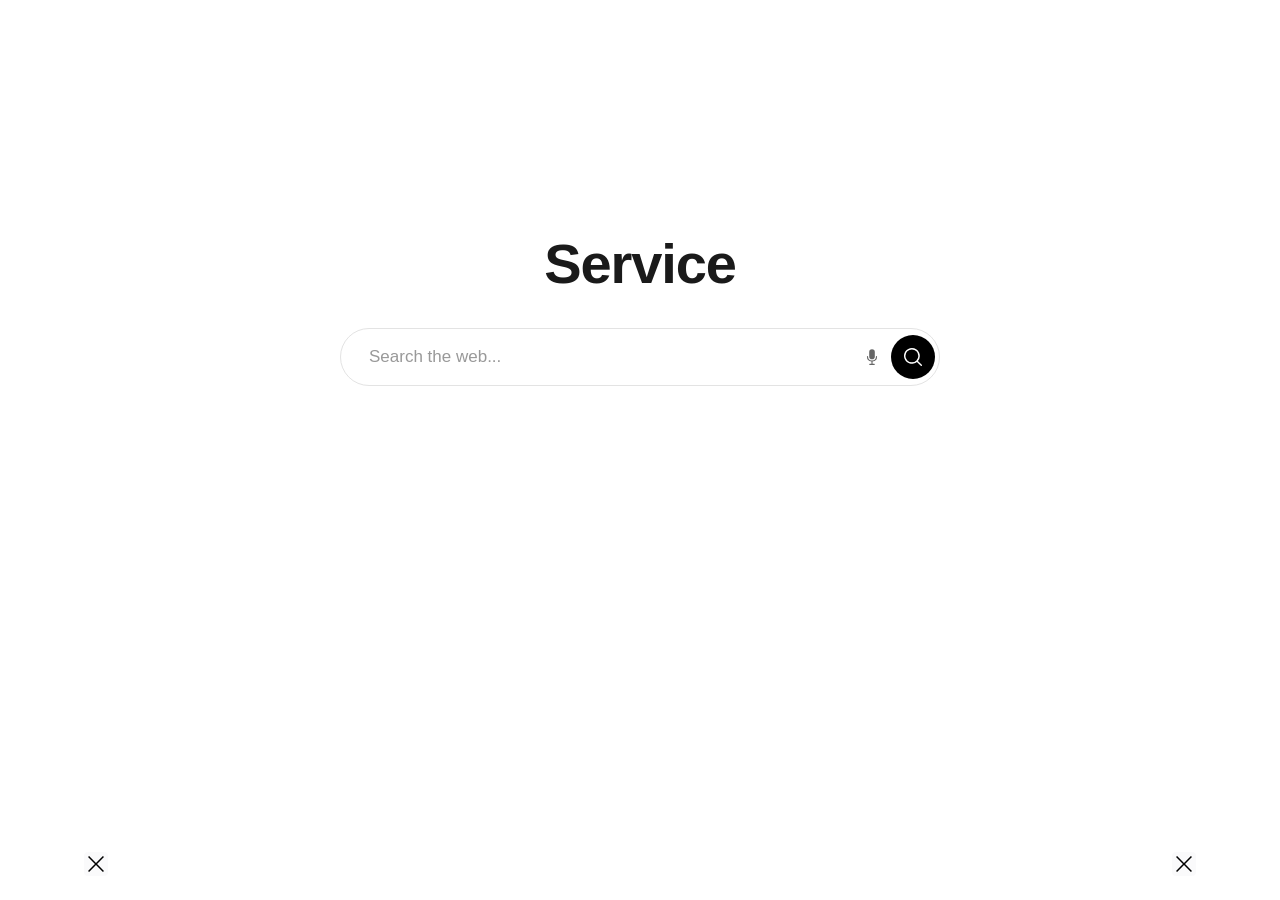
<file: docs/index.html>
<!DOCTYPE html>
<html lang="en">
<head>
    <meta charset="UTF-8">
    <meta name="viewport" content="width=device-width, initial-scale=1.0">
    <meta name="google-site-verification" content="dvKKYev6im0XU4AEzXiDjxSktZTi5qMS__k-Yqq38yk" />
    <meta name="msvalidate.01" content="B38C44813DB0ABC9AA2C3E19D521160E" />
    <meta name="description" content="Service is a privacy focused search engine, respecting your online privacy by collecting no data at all, and is fully open source!"> 
    <title>Service Search</title>
    <link rel="stylesheet" href="style.css">
</head>
<body>
<div class="hero">
    <h1>Service</h1>
    <div class="search-box">
        <input
            id="searchInput"
            type="text"
            placeholder="Search the web..."
        >
        <button id="micButton" aria-label="Search by voice" type="button">
            <svg xmlns="http://www.w3.org/2000/svg" fill="none" viewBox="0 0 16 16" aria-hidden="true">
                <path fill="currentColor" d="M8 10a2.5 2.5 0 0 0 2.5-2.5v-4a2.5 2.5 0 0 0-5 0v4A2.5 2.5 0 0 0 8 10Z"/>
                <path fill="currentColor" d="M12.5 7.5a.5.5 0 0 0-1 0 3.5 3.5 0 0 1-7 0 .5.5 0 0 0-1 0 4.5 4.5 0 0 0 4 4.473V14H6a.5.5 0 0 0 0 1h4a.5.5 0 0 0 0-1H8.5v-2.027A4.5 4.5 0 0 0 12.5 7.5Z"/>
            </svg>
        </button>
        <button id="searchButton" aria-label="Search">
            <svg xmlns="http://www.w3.org/2000/svg" fill="none" viewBox="0 0 16 16" aria-hidden="true">
                <path fill="currentColor" fill-rule="evenodd" d="M7 0a7 7 0 1 0 4.49 12.37l3.44 3.45a.63.63 0 1 0 .89-.89l-3.45-3.44A7 7 0 0 0 7 0ZM1.25 7a5.75 5.75 0 1 1 11.5 0 5.75 5.75 0 0 1-11.5 0Z" clip-rule="evenodd"/>
            </svg>
        </button>
    </div>
    <p id="micError" class="mic-error" hidden>Voice search isn't supported in this browser.</p>
    <p id="pageCount" class="page-count"></p>
</div>
<div id="results"></div>

<!-- BEGIN PRIVADCY AD SLOT (left) -->
<div class="privadcy-ad-slot" style="position: absolute; z-index: 99999">
  <input autocomplete="off" type="checkbox" id="privadcy-dismiss-left" hidden />
  <div style="padding-top: 0; padding-bottom: 0;">
    <div style="width:15%;height:100%;position:fixed;text-align:center;font-size:0;top:50%;transform:translateY(-50%);left:0;min-width:100px">
      <label for="privadcy-dismiss-left" style="bottom: 24px;margin:0 auto;right:0;left:0;max-width:24px; position: absolute;border-radius: 4px; background: rgba(248, 248, 249, 0.70); padding: 4px;z-index: 99999;cursor:pointer">
        <svg fill="#000000" height="16px" width="16px" xmlns="http://www.w3.org/2000/svg" viewBox="0 0 490 490">
          <polygon points="456.851,0 245,212.564 33.149,0 0.708,32.337 212.669,245.004 0.708,457.678 33.149,490 245,277.443 456.851,490 489.292,457.678 277.331,245.004 489.292,32.337 "/>
        </svg>
      </label>
      <div id="privadcy-frame-left" style="width: 100%;margin: auto;position: relative; z-index: 99998;height:100%; display: flex;flex-direction: column; justify-content: center">
        <iframe class="privadcy-iframe" src="https://privadcy.onrender.com/embed/sidebar?w=140&h=180" style="border:0; padding:0; width:140px; height:180px; overflow:hidden; margin: 0 auto"></iframe>
      </div>
    </div>
    <style>#privadcy-dismiss-left:checked + div { display: none; }</style>
  </div>
</div>
<!-- END PRIVADCY AD SLOT (left) -->

<!-- BEGIN PRIVADCY AD SLOT (right) -->
<div class="privadcy-ad-slot" style="position: absolute; z-index: 99999">
  <input autocomplete="off" type="checkbox" id="privadcy-dismiss-right" hidden />
  <div style="padding-top: 0; padding-bottom: 0;">
    <div style="width:15%;height:100%;position:fixed;text-align:center;font-size:0;top:50%;transform:translateY(-50%);right:0;min-width:100px">
      <label for="privadcy-dismiss-right" style="bottom: 24px;margin:0 auto;right:0;left:0;max-width:24px; position: absolute;border-radius: 4px; background: rgba(248, 248, 249, 0.70); padding: 4px;z-index: 99999;cursor:pointer">
        <svg fill="#000000" height="16px" width="16px" xmlns="http://www.w3.org/2000/svg" viewBox="0 0 490 490">
          <polygon points="456.851,0 245,212.564 33.149,0 0.708,32.337 212.669,245.004 0.708,457.678 33.149,490 245,277.443 456.851,490 489.292,457.678 277.331,245.004 489.292,32.337 "/>
        </svg>
      </label>
      <div id="privadcy-frame-right" style="width: 100%;margin: auto;position: relative; z-index: 99998;height:100%; display: flex;flex-direction: column; justify-content: center">
        <iframe class="privadcy-iframe" src="https://privadcy.onrender.com/embed/sidebar?w=140&h=180" style="border:0; padding:0; width:140px; height:180px; overflow:hidden; margin: 0 auto"></iframe>
      </div>
    </div>
    <style>#privadcy-dismiss-right:checked + div { display: none; }</style>
  </div>
</div>
<!-- END PRIVADCY AD SLOT (right) -->

<script src="app.js?v=2"></script>
</body>
</html>
</file>
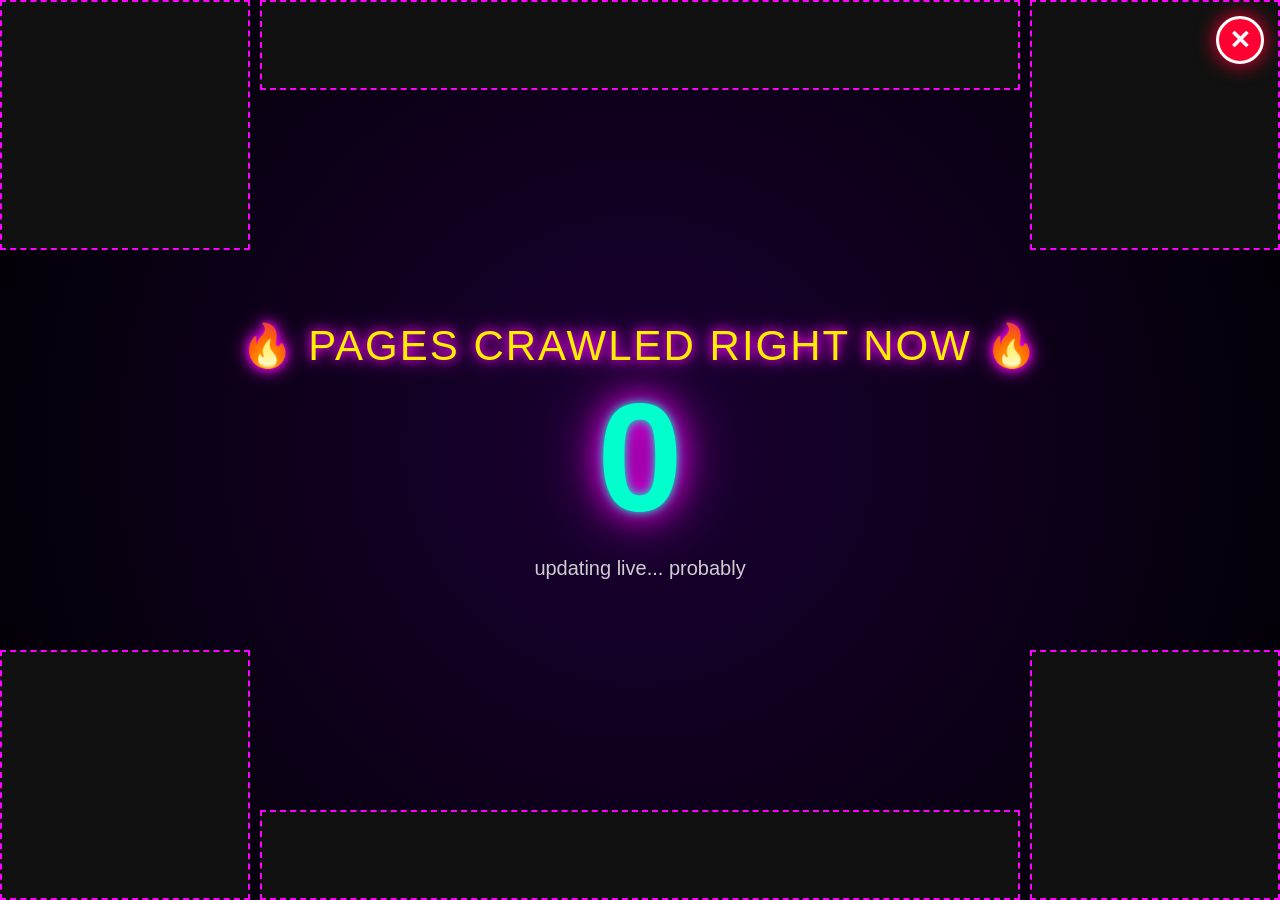
<file: docs/live.html>
<!DOCTYPE html>
<html lang="en">
<head>
<meta charset="UTF-8">
<meta name="viewport" content="width=device-width, initial-scale=1.0">
<title>Service — LIVE COUNTER!!!</title>
<style>
    * { margin:0; padding:0; box-sizing:border-box; }
    html, body {
        height:100%;
        background: radial-gradient(circle at center, #1a0033 0%, #000 100%);
        overflow:hidden;
        font-family: "Comic Sans MS", "Comic Sans", cursive, sans-serif;
    }

    .close-btn {
        position:fixed;
        top:16px; right:16px;
        z-index:1000;
        width:48px; height:48px;
        border-radius:50%;
        border:3px solid #fff;
        background:#ff0033;
        color:#fff;
        font-size:26px;
        font-weight:bold;
        line-height:1;
        cursor:pointer;
        box-shadow:0 0 20px #ff0033;
    }
    .close-btn:hover { background:#ff3355; }

    .counter-wrap {
        position:fixed;
        inset:0;
        display:flex;
        flex-direction:column;
        align-items:center;
        justify-content:center;
        text-align:center;
        z-index:10;
        pointer-events:none;
    }

    .counter-label {
        font-size:clamp(20px, 4vw, 42px);
        color:#ffee00;
        text-shadow:0 0 10px #ff00ff, 0 0 20px #ff00ff;
        animation: shake 0.15s infinite;
        letter-spacing:2px;
    }

    .counter-number {
        font-size:clamp(48px, 12vw, 160px);
        font-weight:900;
        color:#00ffcc;
        text-shadow:
            0 0 10px #00ffcc,
            0 0 30px #ff00ff,
            0 0 60px #ff00ff;
        animation: pulse 0.6s ease-in-out infinite;
        font-variant-numeric: tabular-nums;
    }

    .counter-sub {
        margin-top:10px;
        font-size:clamp(14px, 2vw, 20px);
        color:#fff;
        opacity:0.8;
    }

    @keyframes pulse {
        0%, 100% { transform:scale(1); }
        50% { transform:scale(1.04); }
    }
    @keyframes shake {
        0%   { transform:rotate(-1deg); }
        50%  { transform:rotate(1deg); }
        100% { transform:rotate(-1deg); }
    }

    /* Ad slots — tiled around the edges. Reuses the real a-ads.com unit
       already embedded on the homepage (data-aa=2448733), just placed in
       more spots, because the whole point of this page is being an
       intentional throwback to obnoxious ad-saturated web design. */
    .ad-slot {
        position:fixed;
        z-index:5;
        display:flex;
        align-items:center;
        justify-content:center;
        overflow:hidden;
        background:#111;
        border:2px dashed #ff00ff;
    }
    .ad-slot iframe { width:100%; height:100%; border:0; }

    .ad-top-left     { top:0; left:0; width:250px; height:250px; }
    .ad-top-right    { top:0; right:0; width:250px; height:250px; }
    .ad-bottom-left  { bottom:0; left:0; width:250px; height:250px; }
    .ad-bottom-right { bottom:0; right:0; width:250px; height:250px; }
    .ad-top-strip    { top:0; left:260px; right:260px; height:90px; }
    .ad-bottom-strip { bottom:0; left:260px; right:260px; height:90px; }

    @media (max-width: 700px) {
        .ad-top-left, .ad-top-right, .ad-bottom-left, .ad-bottom-right { width:120px; height:120px; }
        .ad-top-strip, .ad-bottom-strip { display:none; }
    }
</style>
</head>
<body>

<button class="close-btn" onclick="window.location.href='index.html'" aria-label="Close">✕</button>

<div class="ad-slot ad-top-left"><iframe data-aa=2448733 src="//acceptable.a-ads.com/2448733/?size=Adaptive"></iframe></div>
<div class="ad-slot ad-top-right"><iframe data-aa=2448733 src="//acceptable.a-ads.com/2448733/?size=Adaptive"></iframe></div>
<div class="ad-slot ad-bottom-left"><iframe data-aa=2448733 src="//acceptable.a-ads.com/2448733/?size=Adaptive"></iframe></div>
<div class="ad-slot ad-bottom-right"><iframe data-aa=2448733 src="//acceptable.a-ads.com/2448733/?size=Adaptive"></iframe></div>
<div class="ad-slot ad-top-strip"><iframe data-aa=2448733 src="//acceptable.a-ads.com/2448733/?size=Adaptive"></iframe></div>
<div class="ad-slot ad-bottom-strip"><iframe data-aa=2448733 src="//acceptable.a-ads.com/2448733/?size=Adaptive"></iframe></div>

<div class="counter-wrap">
    <div class="counter-label">🔥 PAGES CRAWLED RIGHT NOW 🔥</div>
    <div class="counter-number" id="liveCount">0</div>
    <div class="counter-sub">updating live... probably</div>
</div>

<script>
const SUPABASE_URL = "https://nxipygonwjlxozfsrbsn.supabase.co";
const SUPABASE_ANON_KEY = "sb_publishable_lt5n95QnheWul-URwQHtog_XBHya10T";

const el = document.getElementById("liveCount");
let displayed = 0;
let real = 0;

async function fetchRealCount() {
    try {
        const response = await fetch(`${SUPABASE_URL}/rest/v1/rpc/get_page_count`, {
            method: "POST",
            headers: {
                "Content-Type": "application/json",
                "apikey": SUPABASE_ANON_KEY,
                "Authorization": `Bearer ${SUPABASE_ANON_KEY}`
            },
            body: "{}"
        });
        const count = await response.json();
        if (typeof count === "number") {
            real = count;
            if (displayed === 0) displayed = count; // snap on first load, no long count-up from 0
        }
    } catch (e) {
        console.error(e);
    }
}

// Smoothly ticks the displayed number toward the real fetched count —
// re-fetched periodically so this stays honest rather than just making
// up a number that climbs forever regardless of reality.
function tick() {
    if (displayed < real) {
        displayed += Math.max(1, Math.ceil((real - displayed) / 20));
    }
    el.textContent = displayed.toLocaleString();
    requestAnimationFrame(tick);
}

fetchRealCount().then(tick);
setInterval(fetchRealCount, 15000);
</script>

</body>
</html>
</file>
<file: docs/style.css>
:root{
    --border: #e3e3e3;
    --border-focus: #999;
    --text: #1a1a1a;
    --text-muted: #6b6b6b;
    --link: #2563eb;
    --url: #1a6b1a;
    --radius: 14px;
}
*{
    margin:0;
    padding:0;
    box-sizing:border-box;
    font-family:-apple-system, BlinkMacSystemFont, "Segoe UI", Roboto, Helvetica, Arial, sans-serif;
}
body{
    background:#ffffff;
    color:var(--text);
    display:flex;
    flex-direction:column;
    align-items:center;
    min-height:100vh;
}
.hero{
    min-height:70vh;
    display:flex;
    flex-direction:column;
    align-items:center;
    justify-content:center;
    width:min(600px,90%);
    display:flex;
    flex-direction:column;
    align-items:center;
}
h1{
    text-align:center;
    font-size:56px;
    font-weight:700;
    letter-spacing:-0.02em;
    margin-bottom:32px;
}

/* Single merged pill, matching DuckDuckGo's search bar shape — an icon
   button embedded inside the input's own rounded border, not a separate
   rectangular button sitting beside it. */
.search-box{
    display:flex;
    align-items:center;
    width:100%;
    border:1.5px solid var(--border);
    border-radius:999px;
    padding:4px 4px 4px 20px;
    transition:border-color 0.15s ease, box-shadow 0.15s ease;
}
.search-box:focus-within{
    border-color:var(--border-focus);
    box-shadow:0 1px 6px rgba(0,0,0,0.08);
}
input{
    flex:1;
    border:none;
    outline:none;
    font-size:17px;
    padding:14px 8px;
    background:transparent;
}
input::placeholder{
    color:#999;
}
button{
    display:flex;
    align-items:center;
    justify-content:center;
    width:44px;
    height:44px;
    border:none;
    border-radius:50%;
    cursor:pointer;
    background:black;
    color:white;
    flex-shrink:0;
}
button:hover{
    background:#222;
}
button svg{
    width:18px;
    height:18px;
}

#micButton{
    background:transparent;
    color:#666;
    width:38px;
    height:38px;
}
#micButton:hover{
    background:#f0f0f0;
    color:var(--text);
}
#micButton.listening{
    color:#dc2626;
}
#micButton.listening svg{
    animation:pulse 1.2s ease-in-out infinite;
}
@keyframes pulse{
    0%,100%{ opacity:1; }
    50%{ opacity:0.4; }
}
.mic-error{
    margin-top:10px;
    font-size:13px;
    color:var(--text-muted);
    text-align:center;
}

.page-count{
    margin-top:14px;
    font-size:13px;
    color:var(--text-muted);
    text-align:center;
}

#results{
    width:min(700px,90%);
    margin-top:48px;
    margin-bottom:60px;
}
.result{
    margin-bottom:28px;
    padding-bottom:20px;
    border-bottom:1px solid #f0f0f0;
}
.result a{
    font-size:20px;
    font-weight:500;
    color:var(--link);
    text-decoration:none;
}
.result a:hover{
    text-decoration:underline;
}
.result p{
    margin-top:8px;
    line-height:1.55;
    color:var(--text);
}
.result .url{
    color:var(--url);
    font-size:13px;
    margin-top:4px;
}
.pagination{
    display:flex;
    gap:10px;
    margin-top:30px;
    justify-content:center;
}
.pagination button{
    width:auto;
    height:auto;
    border-radius:10px;
    padding:10px 22px;
    font-size:14px;
}
.sitelinks{
    margin-top:14px;
    margin-left:20px;
    display:grid;
    grid-template-columns:repeat(auto-fit, minmax(200px, 1fr));
    gap:8px 24px;
}
.sitelink{
    min-width:0;
}
.sitelink a,
.sitelink .url{
    display:block;
    white-space:nowrap;
    overflow:hidden;
    text-overflow:ellipsis;
}
.sitelink a{
    font-size:15px;
    color:var(--link);
    text-decoration:none;
}
.sitelink .url{
    color:var(--url);
    font-size:12px;
    margin-top:2px;
}

/* Sponsored Results block */
.sponsored-block{
    margin-bottom:36px;
}
.sponsored-title{
    font-size:13px;
    color:var(--text-muted);
    margin-bottom:10px;
}
.sponsored-divider{
    border:none;
    border-top:1px solid #f0f0f0;
    margin-bottom:4px;
}
.sponsored-list{
    display:none;
}
.sponsored-list.expanded{
    display:block;
}
.sponsored-item{
    margin-top:18px;
}
.sponsored-meta{
    display:flex;
    align-items:center;
    gap:8px;
}
.sponsored-icon{
    width:20px;
    height:20px;
    border-radius:50%;
    object-fit:cover;
    background:#f0f0f0;
}
.sponsored-sitename{
    font-size:13px;
    color:var(--text-muted);
}
.sponsored-url{
    color:var(--url);
    font-size:12px;
    margin-left:28px;
    margin-top:2px;
}
.sponsored-headline{
    display:block;
    margin-left:28px;
    margin-top:4px;
    font-size:18px;
    font-weight:500;
    color:var(--link);
    text-decoration:none;
}
.sponsored-headline:hover{
    text-decoration:underline;
}
.sponsored-toggle{
    width:auto;
    height:auto;
    display:flex;
    align-items:center;
    gap:6px;
    margin:16px auto 0;
    padding:9px 20px;
    border-radius:999px;
    border:1px solid var(--border);
    background:#fafafa;
    color:var(--text);
    font-size:13px;
}
.sponsored-toggle:hover{
    background:#f2f2f2;
}
.sponsored-toggle .chevron{
    display:inline-block;
    transition:transform 0.2s ease;
}
.sponsored-toggle.expanded .chevron{
    transform:rotate(180deg);
}

/* === FIX: collapse the hero when results are present ===
   The .hero rule above keeps min-height:70vh so the search box is
   vertically centered on the homepage. That same 70vh was leaving a
   big gap below the search box once #results rendered. :has() lets us
   detect "results view" purely in CSS — app.js sets results.innerHTML
   to "Searching..." (or actual results) the moment a search runs, and
   clears it back to "" on popstate to the homepage, so :not(:empty)
   cleanly distinguishes the two states.
   Supported in Chrome 105+, Firefox 121+, Safari 15.4+. Older
   browsers fall back to the old (tall hero) behavior — no breakage. */
body:has(#results:not(:empty)) .hero{
    min-height:auto;
    padding-top:32px;
    padding-bottom:16px;
    justify-content:flex-start;
}
body:has(#results:not(:empty)) #results{
    margin-top:24px;
}

/* Mobile: the fixed 100px+ side ad rails have nowhere to go on a narrow
   screen — they were overlapping the hero/search box directly on top of
   the actual content. Side-rail ads are inherently a wide-viewport
   pattern (same reason A-ADS's own snippet only made sense at desktop
   widths), so they're hidden below this breakpoint rather than squeezed
   into a size where they'd still collide with content. */
@media (max-width: 1000px){
    .privadcy-ad-slot{
        display:none;
    }
    .hero{
        width:92%;
    }
    h1{
        font-size:40px;
    }
    .search-box{
        padding:4px 4px 4px 16px;
    }
    input{
        font-size:16px; /* below 16px, iOS Safari auto-zooms on focus */
        padding:12px 6px;
    }
    button{
        width:40px;
        height:40px;
    }
    #results{
        margin-top:32px;
        width:92%;
    }
    .result a{
        font-size:18px;
    }
    .sponsored-headline{
        font-size:16px;
    }
    .pagination{
        flex-wrap:wrap;
    }
    /* Tighter hero collapse on mobile too */
    body:has(#results:not(:empty)) .hero{
        padding-top:20px;
    }
    body:has(#results:not(:empty)) #results{
        margin-top:20px;
    }
}
</file>
